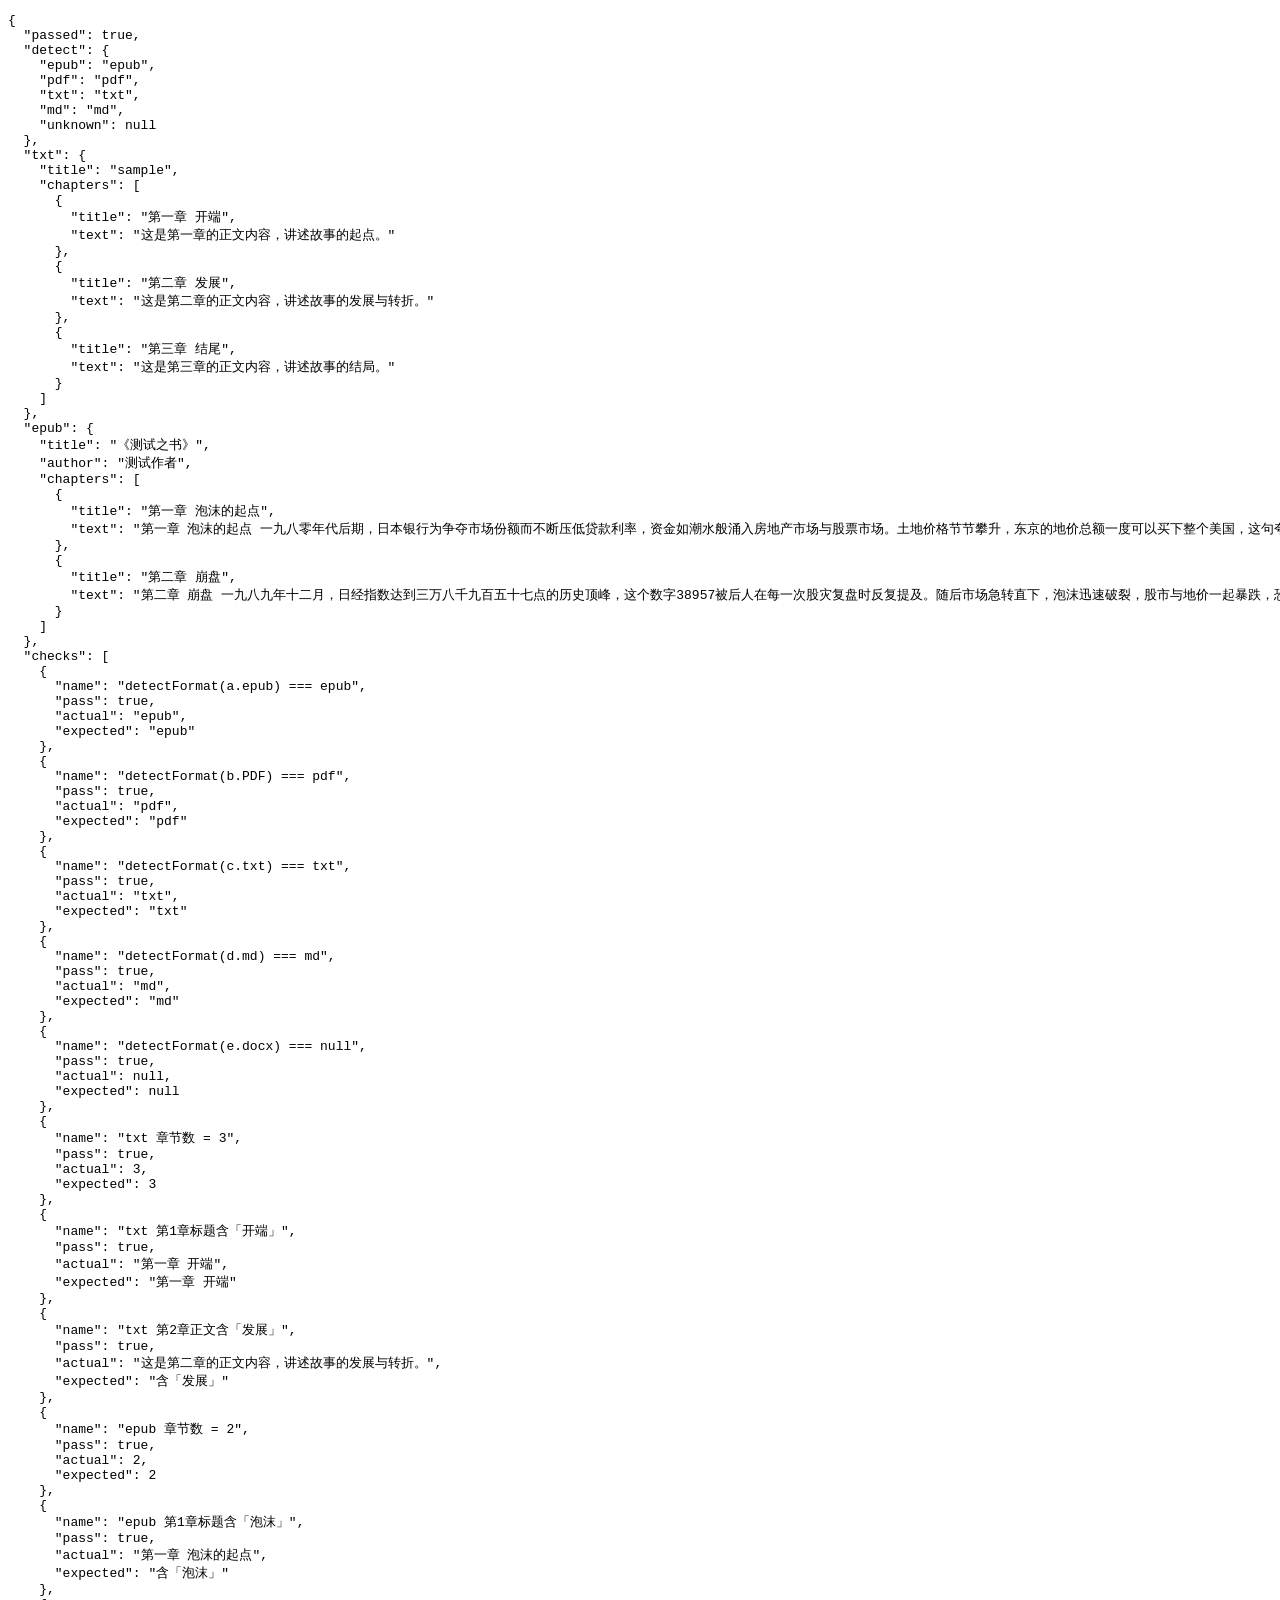
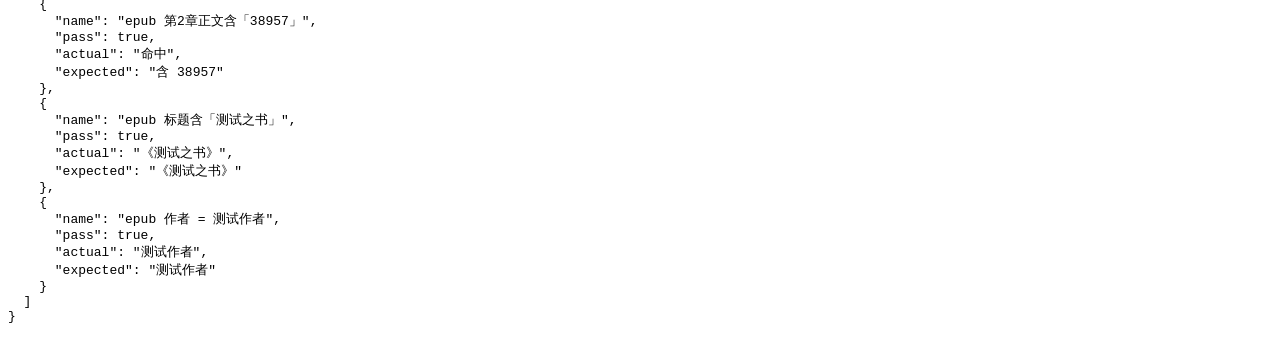
<file: test/parse-test.html>
<!DOCTYPE html>
<html lang="zh-CN">
<head>
  <meta charset="UTF-8">
  <title>测试中…</title>
</head>
<body>
  <pre id="result"></pre>
  <script src="../js/library-parse.js"></script>
  <script>
    (function () {
      'use strict';
      var resultEl = document.getElementById('result');
      var checks = [];

      function check(name, pass, actual, expected) {
        checks.push({ name: name, pass: !!pass, actual: actual, expected: expected });
      }

      var TXT = [
        '第一章 开端',
        '这是第一章的正文内容，讲述故事的起点。',
        '第二章 发展',
        '这是第二章的正文内容，讲述故事的发展与转折。',
        '第三章 结尾',
        '这是第三章的正文内容，讲述故事的结局。'
      ].join('\n');

      function run() {
        var detect = {
          epub: window.ShiyeParse.detectFormat('a.epub'),
          pdf: window.ShiyeParse.detectFormat('b.PDF'),
          txt: window.ShiyeParse.detectFormat('c.txt'),
          md: window.ShiyeParse.detectFormat('d.md'),
          unknown: window.ShiyeParse.detectFormat('e.docx')
        };
        check('detectFormat(a.epub) === epub', detect.epub === 'epub', detect.epub, 'epub');
        check('detectFormat(b.PDF) === pdf', detect.pdf === 'pdf', detect.pdf, 'pdf');
        check('detectFormat(c.txt) === txt', detect.txt === 'txt', detect.txt, 'txt');
        check('detectFormat(d.md) === md', detect.md === 'md', detect.md, 'md');
        check('detectFormat(e.docx) === null', detect.unknown === null, detect.unknown, null);

        var txtResult = window.ShiyeParse.parseTextFile('sample.txt', TXT);
        check('txt 章节数 = 3', txtResult.chapters.length === 3, txtResult.chapters.length, 3);
        check('txt 第1章标题含「开端」', txtResult.chapters.length > 0 && txtResult.chapters[0].title.indexOf('开端') >= 0,
          txtResult.chapters.length > 0 ? txtResult.chapters[0].title : '(无)', '第一章 开端');
        check('txt 第2章正文含「发展」', txtResult.chapters.length > 1 && txtResult.chapters[1].text.indexOf('发展') >= 0,
          txtResult.chapters.length > 1 ? txtResult.chapters[1].text : '(无)', '含「发展」');

        return fetch('./fixture.epub')
          .then(function (r) { return r.arrayBuffer(); })
          .then(function (ab) { return window.ShiyeParse.parseEpub(ab); })
          .then(function (epub) {
            check('epub 章节数 = 2', epub.chapters.length === 2, epub.chapters.length, 2);
            check('epub 第1章标题含「泡沫」', epub.chapters.length > 0 && epub.chapters[0].title.indexOf('泡沫') >= 0,
              epub.chapters.length > 0 ? epub.chapters[0].title : '(无)', '含「泡沫」');
            check('epub 第2章正文含「38957」', epub.chapters.length > 1 && epub.chapters[1].text.indexOf('38957') >= 0,
              epub.chapters.length > 1 ? '命中' : '(未命中)', '含 38957');
            check('epub 标题含「测试之书」', epub.title.indexOf('测试之书') >= 0, epub.title, '《测试之书》');
            check('epub 作者 = 测试作者', epub.author === '测试作者', epub.author, '测试作者');

            var passed = checks.every(function (c) { return c.pass; });
            var out = {
              passed: passed,
              detect: detect,
              txt: txtResult,
              epub: epub,
              checks: checks
            };
            document.title = passed ? '通过' : '失败';
            resultEl.textContent = JSON.stringify(out, null, 2);
          })
          .catch(function (err) {
            var out = {
              passed: false,
              error: String(err && err.message ? err.message : err),
              detect: detect,
              txt: txtResult,
              checks: checks
            };
            document.title = '失败';
            resultEl.textContent = JSON.stringify(out, null, 2);
          });
      }

      if (window.ShiyeParse) {
        run();
      } else {
        resultEl.textContent = JSON.stringify({ passed: false, error: 'window.ShiyeParse 未加载' });
        document.title = '失败';
      }
    })();
  </script>
</body>
</html>
</file>
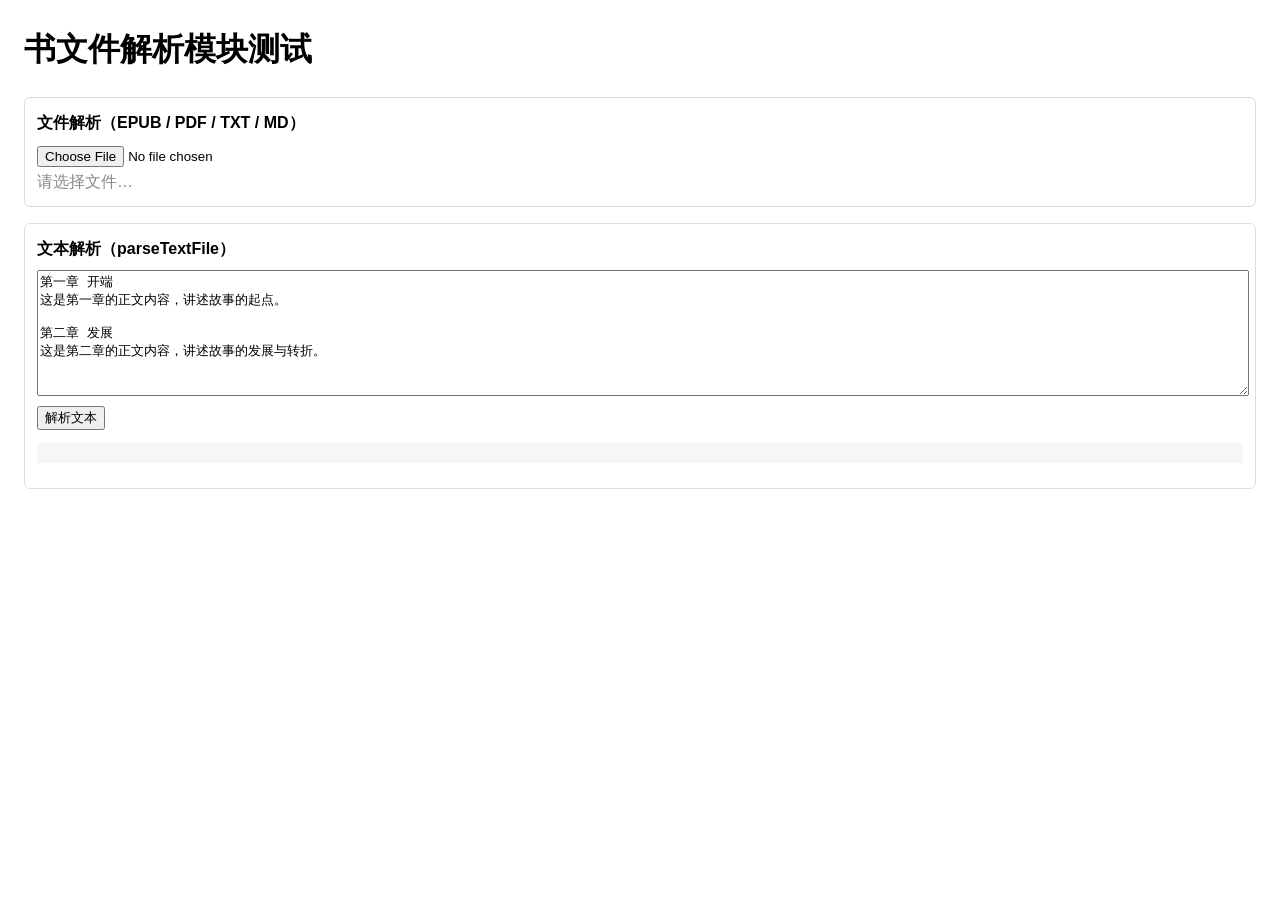
<file: tools/test-parse.html>
<!DOCTYPE html>
<html lang="zh-CN">
<head>
  <meta charset="UTF-8">
  <title>书文件解析测试</title>
  <style>
    body { font-family: -apple-system, "PingFang SC", "Microsoft YaHei", sans-serif; margin: 24px; line-height: 1.6; }
    section { margin: 16px 0; padding: 12px; border: 1px solid #ddd; border-radius: 6px; }
    h2 { font-size: 16px; margin: 0 0 8px; }
    pre { background: #f6f6f6; padding: 10px; overflow: auto; white-space: pre-wrap; }
    .muted { color: #888; }
    textarea { width: 100%; height: 120px; font-family: monospace; }
  </style>
</head>
<body>
  <h1>书文件解析模块测试</h1>

  <section>
    <h2>文件解析（EPUB / PDF / TXT / MD）</h2>
    <input type="file" id="file" accept=".epub,.pdf,.txt,.md,.markdown">
    <div id="fileResult" class="muted">请选择文件…</div>
  </section>

  <section>
    <h2>文本解析（parseTextFile）</h2>
    <textarea id="txtInput" placeholder="粘贴文本，可用「第X章/第X节」等标题行切分">第一章 开端
这是第一章的正文内容，讲述故事的起点。

第二章 发展
这是第二章的正文内容，讲述故事的发展与转折。</textarea>
    <div><button id="txtBtn">解析文本</button></div>
    <pre id="txtResult" class="muted"></pre>
  </section>

  <script src="../js/library-parse.js"></script>
  <script>
    (function () {
      'use strict';
      var fileInput = document.getElementById('file');
      var fileResult = document.getElementById('fileResult');
      var txtInput = document.getElementById('txtInput');
      var txtBtn = document.getElementById('txtBtn');
      var txtResult = document.getElementById('txtResult');

      function renderBook(result) {
        var lines = [];
        if (result.title) lines.push('书名：' + result.title);
        if (result.author) lines.push('作者：' + result.author);
        lines.push('章节数：' + result.chapters.length);
        result.chapters.forEach(function (c, i) {
          lines.push('  [' + (i + 1) + '] ' + c.title + '（' + c.text.length + ' 字）');
        });
        return lines.join('\n');
      }

      fileInput.addEventListener('change', function () {
        var f = fileInput.files && fileInput.files[0];
        if (!f) return;
        var fmt = window.ShiyeParse.detectFormat(f.name);
        fileResult.textContent = '解析中：' + f.name + '（格式：' + (fmt || '未知') + '）…';
        var reader = new FileReader();
        reader.onload = function () {
          var ab = reader.result;
          var p;
          if (fmt === 'epub') p = window.ShiyeParse.parseEpub(ab);
          else if (fmt === 'pdf') p = window.ShiyeParse.parsePdf(ab, function (prog) {
            fileResult.textContent = 'PDF 解析中：' + prog.page + ' / ' + prog.totalPages + ' 页';
          });
          else if (fmt === 'txt' || fmt === 'md') {
            var text = new TextDecoder('utf-8').decode(ab);
            p = Promise.resolve(window.ShiyeParse.parseTextFile(f.name, text));
          } else {
            fileResult.textContent = '不支持的文件格式：' + f.name;
            return;
          }
          p.then(function (result) {
            if (fmt === 'txt' || fmt === 'md') {
              result = window.ShiyeParse.parseTextFile(f.name, new TextDecoder('utf-8').decode(ab));
            }
            if (!result.title) result.title = f.name.replace(/\.[^.]+$/, '');
            fileResult.textContent = renderBook(result);
          }).catch(function (err) {
            fileResult.textContent = '解析失败：' + (err && err.message ? err.message : err);
          });
        };
        reader.readAsArrayBuffer(f);
      });

      txtBtn.addEventListener('click', function () {
        var r = window.ShiyeParse.parseTextFile('输入文本', txtInput.value);
        txtResult.textContent = renderBook(r);
      });
    })();
  </script>
</body>
</html>
</file>
